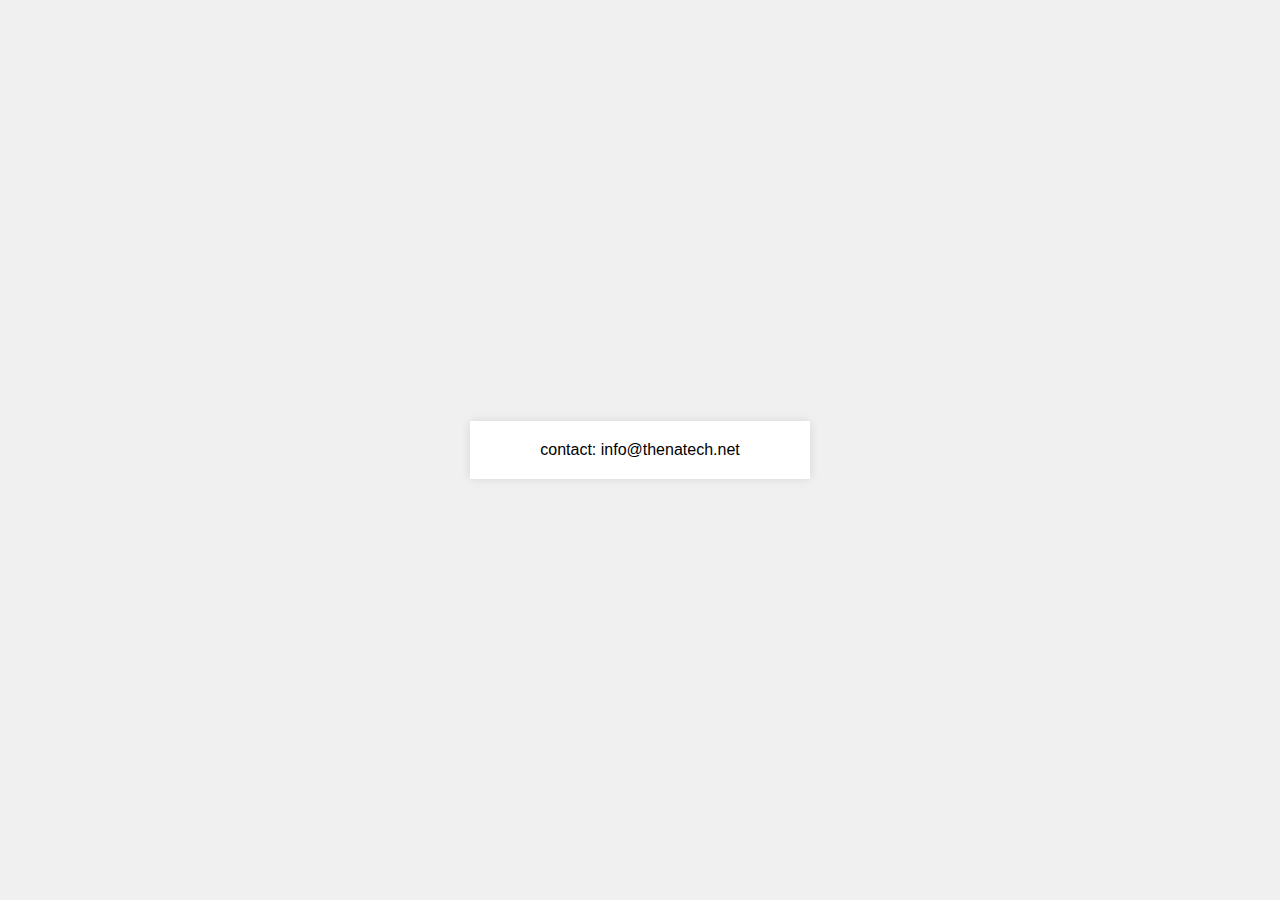
<file: index.html>
<!doctype html>
<html>

<head>
  <meta charset="UTF-8">
  <title>Thena Tech</title>
  <link rel="stylesheet" href="index.css">
</head>

<body>
  <div id="logo">
  </div>
  <div id="contact">
    contact: info@thenatech.net
  </div>

  <script src="https://code.jquery.com/jquery-3.4.1.min.js"></script>

</body>

</html>
</file>
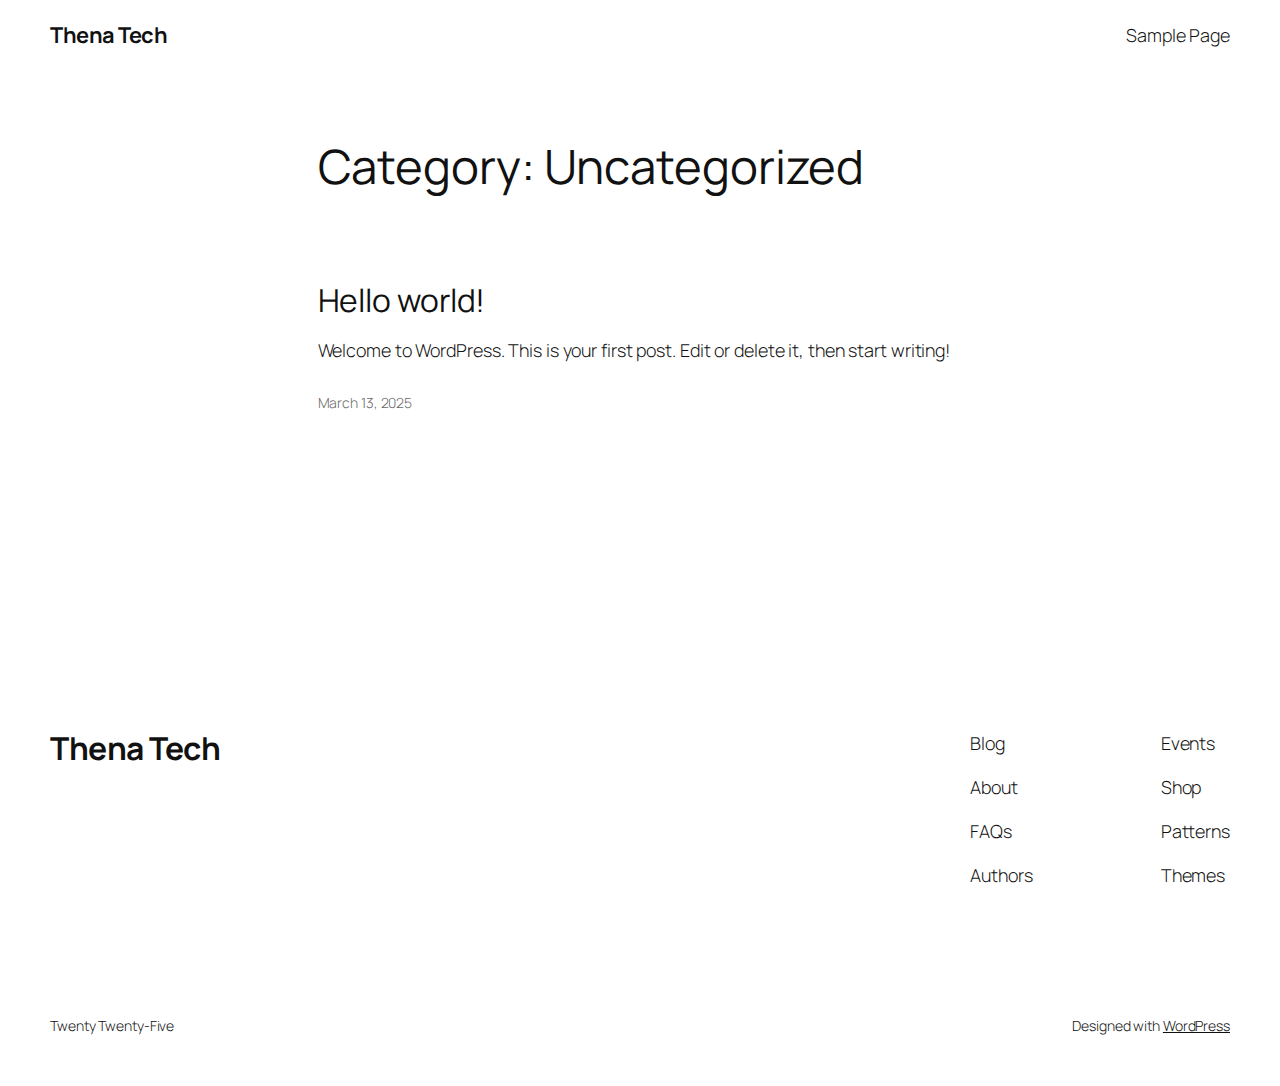
<file: category/uncategorized/index.html>
<!DOCTYPE html>
<html lang="en-US">
<head>
	<meta charset="UTF-8">
	<meta name="viewport" content="width=device-width, initial-scale=1">
<meta name="robots" content="max-image-preview:large">
	<style>img:is([sizes="auto" i], [sizes^="auto," i]) { contain-intrinsic-size: 3000px 1500px }</style>
	<title>Uncategorized &#8211; Thena Tech</title>
<link rel="alternate" type="application/rss+xml" title="Thena Tech &raquo; Feed" href="/feed/">
<link rel="alternate" type="application/rss+xml" title="Thena Tech &raquo; Comments Feed" href="/comments/feed/">
<link rel="alternate" type="application/rss+xml" title="Thena Tech &raquo; Uncategorized Category Feed" href="/category/uncategorized/feed/">
<script>
window._wpemojiSettings = {"baseUrl":"https:\/\/s.w.org\/images\/core\/emoji\/15.0.3\/72x72\/","ext":".png","svgUrl":"https:\/\/s.w.org\/images\/core\/emoji\/15.0.3\/svg\/","svgExt":".svg","source":{"concatemoji":"\/wp-includes\/js\/wp-emoji-release.min.js?ver=6.7.2"}};
/*! This file is auto-generated */
!function(i,n){var o,s,e;function c(e){try{var t={supportTests:e,timestamp:(new Date).valueOf()};sessionStorage.setItem(o,JSON.stringify(t))}catch(e){}}function p(e,t,n){e.clearRect(0,0,e.canvas.width,e.canvas.height),e.fillText(t,0,0);var t=new Uint32Array(e.getImageData(0,0,e.canvas.width,e.canvas.height).data),r=(e.clearRect(0,0,e.canvas.width,e.canvas.height),e.fillText(n,0,0),new Uint32Array(e.getImageData(0,0,e.canvas.width,e.canvas.height).data));return t.every(function(e,t){return e===r[t]})}function u(e,t,n){switch(t){case"flag":return n(e,"🏳️‍⚧️","🏳️​⚧️")?!1:!n(e,"🇺🇳","🇺​🇳")&&!n(e,"🏴󠁧󠁢󠁥󠁮󠁧󠁿","🏴​󠁧​󠁢​󠁥​󠁮​󠁧​󠁿");case"emoji":return!n(e,"🐦‍⬛","🐦​⬛")}return!1}function f(e,t,n){var r="undefined"!=typeof WorkerGlobalScope&&self instanceof WorkerGlobalScope?new OffscreenCanvas(300,150):i.createElement("canvas"),a=r.getContext("2d",{willReadFrequently:!0}),o=(a.textBaseline="top",a.font="600 32px Arial",{});return e.forEach(function(e){o[e]=t(a,e,n)}),o}function t(e){var t=i.createElement("script");t.src=e,t.defer=!0,i.head.appendChild(t)}"undefined"!=typeof Promise&&(o="wpEmojiSettingsSupports",s=["flag","emoji"],n.supports={everything:!0,everythingExceptFlag:!0},e=new Promise(function(e){i.addEventListener("DOMContentLoaded",e,{once:!0})}),new Promise(function(t){var n=function(){try{var e=JSON.parse(sessionStorage.getItem(o));if("object"==typeof e&&"number"==typeof e.timestamp&&(new Date).valueOf()<e.timestamp+604800&&"object"==typeof e.supportTests)return e.supportTests}catch(e){}return null}();if(!n){if("undefined"!=typeof Worker&&"undefined"!=typeof OffscreenCanvas&&"undefined"!=typeof URL&&URL.createObjectURL&&"undefined"!=typeof Blob)try{var e="postMessage("+f.toString()+"("+[JSON.stringify(s),u.toString(),p.toString()].join(",")+"));",r=new Blob([e],{type:"text/javascript"}),a=new Worker(URL.createObjectURL(r),{name:"wpTestEmojiSupports"});return void(a.onmessage=function(e){c(n=e.data),a.terminate(),t(n)})}catch(e){}c(n=f(s,u,p))}t(n)}).then(function(e){for(var t in e)n.supports[t]=e[t],n.supports.everything=n.supports.everything&&n.supports[t],"flag"!==t&&(n.supports.everythingExceptFlag=n.supports.everythingExceptFlag&&n.supports[t]);n.supports.everythingExceptFlag=n.supports.everythingExceptFlag&&!n.supports.flag,n.DOMReady=!1,n.readyCallback=function(){n.DOMReady=!0}}).then(function(){return e}).then(function(){var e;n.supports.everything||(n.readyCallback(),(e=n.source||{}).concatemoji?t(e.concatemoji):e.wpemoji&&e.twemoji&&(t(e.twemoji),t(e.wpemoji)))}))}((window,document),window._wpemojiSettings);
</script>
<style id="wp-block-site-title-inline-css">.wp-block-site-title{box-sizing:border-box}.wp-block-site-title :where(a){color:inherit;font-family:inherit;font-size:inherit;font-style:inherit;font-weight:inherit;letter-spacing:inherit;line-height:inherit;text-decoration:inherit}</style>
<style id="wp-block-page-list-inline-css">.wp-block-navigation .wp-block-page-list{align-items:var(--navigation-layout-align,initial);background-color:inherit;display:flex;flex-direction:var(--navigation-layout-direction,initial);flex-wrap:var(--navigation-layout-wrap,wrap);justify-content:var(--navigation-layout-justify,initial)}.wp-block-navigation .wp-block-navigation-item{background-color:inherit}</style>
<link rel="stylesheet" id="wp-block-navigation-css" href="/wp-includes/blocks/navigation/style.min.css?ver=6.7.2" media="all">
<style id="wp-block-group-inline-css">.wp-block-group{box-sizing:border-box}:where(.wp-block-group.wp-block-group-is-layout-constrained){position:relative}</style>
<style id="wp-block-query-title-inline-css">.wp-block-query-title{box-sizing:border-box}</style>
<style id="wp-block-term-description-inline-css">:where(.wp-block-term-description){box-sizing:border-box;margin-bottom:var(--wp--style--block-gap);margin-top:var(--wp--style--block-gap)}.wp-block-term-description p{margin-bottom:0;margin-top:0}</style>
<style id="wp-block-post-featured-image-inline-css">.wp-block-post-featured-image{margin-left:0;margin-right:0}.wp-block-post-featured-image a{display:block;height:100%}.wp-block-post-featured-image :where(img){box-sizing:border-box;height:auto;max-width:100%;vertical-align:bottom;width:100%}.wp-block-post-featured-image.alignfull img,.wp-block-post-featured-image.alignwide img{width:100%}.wp-block-post-featured-image .wp-block-post-featured-image__overlay.has-background-dim{background-color:#000;inset:0;position:absolute}.wp-block-post-featured-image{position:relative}.wp-block-post-featured-image .wp-block-post-featured-image__overlay.has-background-gradient{background-color:initial}.wp-block-post-featured-image .wp-block-post-featured-image__overlay.has-background-dim-0{opacity:0}.wp-block-post-featured-image .wp-block-post-featured-image__overlay.has-background-dim-10{opacity:.1}.wp-block-post-featured-image .wp-block-post-featured-image__overlay.has-background-dim-20{opacity:.2}.wp-block-post-featured-image .wp-block-post-featured-image__overlay.has-background-dim-30{opacity:.3}.wp-block-post-featured-image .wp-block-post-featured-image__overlay.has-background-dim-40{opacity:.4}.wp-block-post-featured-image .wp-block-post-featured-image__overlay.has-background-dim-50{opacity:.5}.wp-block-post-featured-image .wp-block-post-featured-image__overlay.has-background-dim-60{opacity:.6}.wp-block-post-featured-image .wp-block-post-featured-image__overlay.has-background-dim-70{opacity:.7}.wp-block-post-featured-image .wp-block-post-featured-image__overlay.has-background-dim-80{opacity:.8}.wp-block-post-featured-image .wp-block-post-featured-image__overlay.has-background-dim-90{opacity:.9}.wp-block-post-featured-image .wp-block-post-featured-image__overlay.has-background-dim-100{opacity:1}.wp-block-post-featured-image:where(.alignleft,.alignright){width:100%}</style>
<style id="wp-block-post-title-inline-css">.wp-block-post-title{box-sizing:border-box;word-break:break-word}.wp-block-post-title :where(a){display:inline-block;font-family:inherit;font-size:inherit;font-style:inherit;font-weight:inherit;letter-spacing:inherit;line-height:inherit;text-decoration:inherit}</style>
<style id="wp-block-paragraph-inline-css">.is-small-text{font-size:.875em}.is-regular-text{font-size:1em}.is-large-text{font-size:2.25em}.is-larger-text{font-size:3em}.has-drop-cap:not(:focus):first-letter{float:left;font-size:8.4em;font-style:normal;font-weight:100;line-height:.68;margin:.05em .1em 0 0;text-transform:uppercase}body.rtl .has-drop-cap:not(:focus):first-letter{float:none;margin-left:.1em}p.has-drop-cap.has-background{overflow:hidden}:root :where(p.has-background){padding:1.25em 2.375em}:where(p.has-text-color:not(.has-link-color)) a{color:inherit}p.has-text-align-left[style*="writing-mode:vertical-lr"],p.has-text-align-right[style*="writing-mode:vertical-rl"]{rotate:180deg}</style>
<style id="wp-block-post-content-inline-css">.wp-block-post-content{display:flow-root}</style>
<style id="wp-block-post-date-inline-css">.wp-block-post-date{box-sizing:border-box}</style>
<style id="wp-block-post-template-inline-css">.wp-block-post-template{list-style:none;margin-bottom:0;margin-top:0;max-width:100%;padding:0}.wp-block-post-template.is-flex-container{display:flex;flex-direction:row;flex-wrap:wrap;gap:1.25em}.wp-block-post-template.is-flex-container>li{margin:0;width:100%}@media (min-width:600px){.wp-block-post-template.is-flex-container.is-flex-container.columns-2>li{width:calc(50% - .625em)}.wp-block-post-template.is-flex-container.is-flex-container.columns-3>li{width:calc(33.33333% - .83333em)}.wp-block-post-template.is-flex-container.is-flex-container.columns-4>li{width:calc(25% - .9375em)}.wp-block-post-template.is-flex-container.is-flex-container.columns-5>li{width:calc(20% - 1em)}.wp-block-post-template.is-flex-container.is-flex-container.columns-6>li{width:calc(16.66667% - 1.04167em)}}@media (max-width:600px){.wp-block-post-template-is-layout-grid.wp-block-post-template-is-layout-grid.wp-block-post-template-is-layout-grid.wp-block-post-template-is-layout-grid{grid-template-columns:1fr}}.wp-block-post-template-is-layout-constrained>li>.alignright,.wp-block-post-template-is-layout-flow>li>.alignright{float:right;margin-inline-end:0;margin-inline-start:2em}.wp-block-post-template-is-layout-constrained>li>.alignleft,.wp-block-post-template-is-layout-flow>li>.alignleft{float:left;margin-inline-end:2em;margin-inline-start:0}.wp-block-post-template-is-layout-constrained>li>.aligncenter,.wp-block-post-template-is-layout-flow>li>.aligncenter{margin-inline-end:auto;margin-inline-start:auto}</style>
<style id="wp-block-query-pagination-inline-css">.wp-block-query-pagination.is-content-justification-space-between>.wp-block-query-pagination-next:last-of-type{margin-inline-start:auto}.wp-block-query-pagination.is-content-justification-space-between>.wp-block-query-pagination-previous:first-child{margin-inline-end:auto}.wp-block-query-pagination .wp-block-query-pagination-previous-arrow{display:inline-block;margin-right:1ch}.wp-block-query-pagination .wp-block-query-pagination-previous-arrow:not(.is-arrow-chevron){transform:scaleX(1)}.wp-block-query-pagination .wp-block-query-pagination-next-arrow{display:inline-block;margin-left:1ch}.wp-block-query-pagination .wp-block-query-pagination-next-arrow:not(.is-arrow-chevron){transform:scaleX(1)}.wp-block-query-pagination.aligncenter{justify-content:center}</style>
<style id="wp-block-site-logo-inline-css">.wp-block-site-logo{box-sizing:border-box;line-height:0}.wp-block-site-logo a{display:inline-block;line-height:0}.wp-block-site-logo.is-default-size img{height:auto;width:120px}.wp-block-site-logo img{height:auto;max-width:100%}.wp-block-site-logo a,.wp-block-site-logo img{border-radius:inherit}.wp-block-site-logo.aligncenter{margin-left:auto;margin-right:auto;text-align:center}:root :where(.wp-block-site-logo.is-style-rounded){border-radius:9999px}</style>
<style id="wp-block-site-tagline-inline-css">.wp-block-site-tagline{box-sizing:border-box}</style>
<style id="wp-block-spacer-inline-css">.wp-block-spacer{clear:both}</style>
<style id="wp-block-columns-inline-css">.wp-block-columns{align-items:normal!important;box-sizing:border-box;display:flex;flex-wrap:wrap!important}@media (min-width:782px){.wp-block-columns{flex-wrap:nowrap!important}}.wp-block-columns.are-vertically-aligned-top{align-items:flex-start}.wp-block-columns.are-vertically-aligned-center{align-items:center}.wp-block-columns.are-vertically-aligned-bottom{align-items:flex-end}@media (max-width:781px){.wp-block-columns:not(.is-not-stacked-on-mobile)>.wp-block-column{flex-basis:100%!important}}@media (min-width:782px){.wp-block-columns:not(.is-not-stacked-on-mobile)>.wp-block-column{flex-basis:0;flex-grow:1}.wp-block-columns:not(.is-not-stacked-on-mobile)>.wp-block-column[style*=flex-basis]{flex-grow:0}}.wp-block-columns.is-not-stacked-on-mobile{flex-wrap:nowrap!important}.wp-block-columns.is-not-stacked-on-mobile>.wp-block-column{flex-basis:0;flex-grow:1}.wp-block-columns.is-not-stacked-on-mobile>.wp-block-column[style*=flex-basis]{flex-grow:0}:where(.wp-block-columns){margin-bottom:1.75em}:where(.wp-block-columns.has-background){padding:1.25em 2.375em}.wp-block-column{flex-grow:1;min-width:0;overflow-wrap:break-word;word-break:break-word}.wp-block-column.is-vertically-aligned-top{align-self:flex-start}.wp-block-column.is-vertically-aligned-center{align-self:center}.wp-block-column.is-vertically-aligned-bottom{align-self:flex-end}.wp-block-column.is-vertically-aligned-stretch{align-self:stretch}.wp-block-column.is-vertically-aligned-bottom,.wp-block-column.is-vertically-aligned-center,.wp-block-column.is-vertically-aligned-top{width:100%}</style>
<style id="wp-block-navigation-link-inline-css">.wp-block-navigation .wp-block-navigation-item__label{overflow-wrap:break-word}.wp-block-navigation .wp-block-navigation-item__description{display:none}.link-ui-tools{border-top:1px solid #f0f0f0;padding:8px}.link-ui-block-inserter{padding-top:8px}.link-ui-block-inserter__back{margin-left:8px;text-transform:uppercase}</style>
<style id="wp-emoji-styles-inline-css">img.wp-smiley, img.emoji {
		display: inline !important;
		border: none !important;
		box-shadow: none !important;
		height: 1em !important;
		width: 1em !important;
		margin: 0 0.07em !important;
		vertical-align: -0.1em !important;
		background: none !important;
		padding: 0 !important;
	}</style>
<style id="wp-block-library-inline-css">:root{--wp-admin-theme-color:#007cba;--wp-admin-theme-color--rgb:0,124,186;--wp-admin-theme-color-darker-10:#006ba1;--wp-admin-theme-color-darker-10--rgb:0,107,161;--wp-admin-theme-color-darker-20:#005a87;--wp-admin-theme-color-darker-20--rgb:0,90,135;--wp-admin-border-width-focus:2px;--wp-block-synced-color:#7a00df;--wp-block-synced-color--rgb:122,0,223;--wp-bound-block-color:var(--wp-block-synced-color)}@media (min-resolution:192dpi){:root{--wp-admin-border-width-focus:1.5px}}.wp-element-button{cursor:pointer}:root{--wp--preset--font-size--normal:16px;--wp--preset--font-size--huge:42px}:root .has-very-light-gray-background-color{background-color:#eee}:root .has-very-dark-gray-background-color{background-color:#313131}:root .has-very-light-gray-color{color:#eee}:root .has-very-dark-gray-color{color:#313131}:root .has-vivid-green-cyan-to-vivid-cyan-blue-gradient-background{background:linear-gradient(135deg,#00d084,#0693e3)}:root .has-purple-crush-gradient-background{background:linear-gradient(135deg,#34e2e4,#4721fb 50%,#ab1dfe)}:root .has-hazy-dawn-gradient-background{background:linear-gradient(135deg,#faaca8,#dad0ec)}:root .has-subdued-olive-gradient-background{background:linear-gradient(135deg,#fafae1,#67a671)}:root .has-atomic-cream-gradient-background{background:linear-gradient(135deg,#fdd79a,#004a59)}:root .has-nightshade-gradient-background{background:linear-gradient(135deg,#330968,#31cdcf)}:root .has-midnight-gradient-background{background:linear-gradient(135deg,#020381,#2874fc)}.has-regular-font-size{font-size:1em}.has-larger-font-size{font-size:2.625em}.has-normal-font-size{font-size:var(--wp--preset--font-size--normal)}.has-huge-font-size{font-size:var(--wp--preset--font-size--huge)}.has-text-align-center{text-align:center}.has-text-align-left{text-align:left}.has-text-align-right{text-align:right}#end-resizable-editor-section{display:none}.aligncenter{clear:both}.items-justified-left{justify-content:flex-start}.items-justified-center{justify-content:center}.items-justified-right{justify-content:flex-end}.items-justified-space-between{justify-content:space-between}.screen-reader-text{border:0;clip:rect(1px,1px,1px,1px);clip-path:inset(50%);height:1px;margin:-1px;overflow:hidden;padding:0;position:absolute;width:1px;word-wrap:normal!important}.screen-reader-text:focus{background-color:#ddd;clip:auto!important;clip-path:none;color:#444;display:block;font-size:1em;height:auto;left:5px;line-height:normal;padding:15px 23px 14px;text-decoration:none;top:5px;width:auto;z-index:100000}html :where(.has-border-color){border-style:solid}html :where([style*=border-top-color]){border-top-style:solid}html :where([style*=border-right-color]){border-right-style:solid}html :where([style*=border-bottom-color]){border-bottom-style:solid}html :where([style*=border-left-color]){border-left-style:solid}html :where([style*=border-width]){border-style:solid}html :where([style*=border-top-width]){border-top-style:solid}html :where([style*=border-right-width]){border-right-style:solid}html :where([style*=border-bottom-width]){border-bottom-style:solid}html :where([style*=border-left-width]){border-left-style:solid}html :where(img[class*=wp-image-]){height:auto;max-width:100%}:where(figure){margin:0 0 1em}html :where(.is-position-sticky){--wp-admin--admin-bar--position-offset:var(--wp-admin--admin-bar--height,0px)}@media screen and (max-width:600px){html :where(.is-position-sticky){--wp-admin--admin-bar--position-offset:0px}}</style>
<style id="global-styles-inline-css">:root{--wp--preset--aspect-ratio--square: 1;--wp--preset--aspect-ratio--4-3: 4/3;--wp--preset--aspect-ratio--3-4: 3/4;--wp--preset--aspect-ratio--3-2: 3/2;--wp--preset--aspect-ratio--2-3: 2/3;--wp--preset--aspect-ratio--16-9: 16/9;--wp--preset--aspect-ratio--9-16: 9/16;--wp--preset--color--black: #000000;--wp--preset--color--cyan-bluish-gray: #abb8c3;--wp--preset--color--white: #ffffff;--wp--preset--color--pale-pink: #f78da7;--wp--preset--color--vivid-red: #cf2e2e;--wp--preset--color--luminous-vivid-orange: #ff6900;--wp--preset--color--luminous-vivid-amber: #fcb900;--wp--preset--color--light-green-cyan: #7bdcb5;--wp--preset--color--vivid-green-cyan: #00d084;--wp--preset--color--pale-cyan-blue: #8ed1fc;--wp--preset--color--vivid-cyan-blue: #0693e3;--wp--preset--color--vivid-purple: #9b51e0;--wp--preset--color--base: #FFFFFF;--wp--preset--color--contrast: #111111;--wp--preset--color--accent-1: #FFEE58;--wp--preset--color--accent-2: #F6CFF4;--wp--preset--color--accent-3: #503AA8;--wp--preset--color--accent-4: #686868;--wp--preset--color--accent-5: #FBFAF3;--wp--preset--color--accent-6: color-mix(in srgb, currentColor 20%, transparent);--wp--preset--gradient--vivid-cyan-blue-to-vivid-purple: linear-gradient(135deg,rgba(6,147,227,1) 0%,rgb(155,81,224) 100%);--wp--preset--gradient--light-green-cyan-to-vivid-green-cyan: linear-gradient(135deg,rgb(122,220,180) 0%,rgb(0,208,130) 100%);--wp--preset--gradient--luminous-vivid-amber-to-luminous-vivid-orange: linear-gradient(135deg,rgba(252,185,0,1) 0%,rgba(255,105,0,1) 100%);--wp--preset--gradient--luminous-vivid-orange-to-vivid-red: linear-gradient(135deg,rgba(255,105,0,1) 0%,rgb(207,46,46) 100%);--wp--preset--gradient--very-light-gray-to-cyan-bluish-gray: linear-gradient(135deg,rgb(238,238,238) 0%,rgb(169,184,195) 100%);--wp--preset--gradient--cool-to-warm-spectrum: linear-gradient(135deg,rgb(74,234,220) 0%,rgb(151,120,209) 20%,rgb(207,42,186) 40%,rgb(238,44,130) 60%,rgb(251,105,98) 80%,rgb(254,248,76) 100%);--wp--preset--gradient--blush-light-purple: linear-gradient(135deg,rgb(255,206,236) 0%,rgb(152,150,240) 100%);--wp--preset--gradient--blush-bordeaux: linear-gradient(135deg,rgb(254,205,165) 0%,rgb(254,45,45) 50%,rgb(107,0,62) 100%);--wp--preset--gradient--luminous-dusk: linear-gradient(135deg,rgb(255,203,112) 0%,rgb(199,81,192) 50%,rgb(65,88,208) 100%);--wp--preset--gradient--pale-ocean: linear-gradient(135deg,rgb(255,245,203) 0%,rgb(182,227,212) 50%,rgb(51,167,181) 100%);--wp--preset--gradient--electric-grass: linear-gradient(135deg,rgb(202,248,128) 0%,rgb(113,206,126) 100%);--wp--preset--gradient--midnight: linear-gradient(135deg,rgb(2,3,129) 0%,rgb(40,116,252) 100%);--wp--preset--font-size--small: 0.875rem;--wp--preset--font-size--medium: clamp(1rem, 1rem + ((1vw - 0.2rem) * 0.196), 1.125rem);--wp--preset--font-size--large: clamp(1.125rem, 1.125rem + ((1vw - 0.2rem) * 0.392), 1.375rem);--wp--preset--font-size--x-large: clamp(1.75rem, 1.75rem + ((1vw - 0.2rem) * 0.392), 2rem);--wp--preset--font-size--xx-large: clamp(2.15rem, 2.15rem + ((1vw - 0.2rem) * 1.333), 3rem);--wp--preset--font-family--manrope: Manrope, sans-serif;--wp--preset--font-family--fira-code: "Fira Code", monospace;--wp--preset--spacing--20: 10px;--wp--preset--spacing--30: 20px;--wp--preset--spacing--40: 30px;--wp--preset--spacing--50: clamp(30px, 5vw, 50px);--wp--preset--spacing--60: clamp(30px, 7vw, 70px);--wp--preset--spacing--70: clamp(50px, 7vw, 90px);--wp--preset--spacing--80: clamp(70px, 10vw, 140px);--wp--preset--shadow--natural: 6px 6px 9px rgba(0, 0, 0, 0.2);--wp--preset--shadow--deep: 12px 12px 50px rgba(0, 0, 0, 0.4);--wp--preset--shadow--sharp: 6px 6px 0px rgba(0, 0, 0, 0.2);--wp--preset--shadow--outlined: 6px 6px 0px -3px rgba(255, 255, 255, 1), 6px 6px rgba(0, 0, 0, 1);--wp--preset--shadow--crisp: 6px 6px 0px rgba(0, 0, 0, 1);}:root { --wp--style--global--content-size: 645px;--wp--style--global--wide-size: 1340px; }:where(body) { margin: 0; }.wp-site-blocks { padding-top: var(--wp--style--root--padding-top); padding-bottom: var(--wp--style--root--padding-bottom); }.has-global-padding { padding-right: var(--wp--style--root--padding-right); padding-left: var(--wp--style--root--padding-left); }.has-global-padding > .alignfull { margin-right: calc(var(--wp--style--root--padding-right) * -1); margin-left: calc(var(--wp--style--root--padding-left) * -1); }.has-global-padding :where(:not(.alignfull.is-layout-flow) > .has-global-padding:not(.wp-block-block, .alignfull)) { padding-right: 0; padding-left: 0; }.has-global-padding :where(:not(.alignfull.is-layout-flow) > .has-global-padding:not(.wp-block-block, .alignfull)) > .alignfull { margin-left: 0; margin-right: 0; }.wp-site-blocks > .alignleft { float: left; margin-right: 2em; }.wp-site-blocks > .alignright { float: right; margin-left: 2em; }.wp-site-blocks > .aligncenter { justify-content: center; margin-left: auto; margin-right: auto; }:where(.wp-site-blocks) > * { margin-block-start: 1.2rem; margin-block-end: 0; }:where(.wp-site-blocks) > :first-child { margin-block-start: 0; }:where(.wp-site-blocks) > :last-child { margin-block-end: 0; }:root { --wp--style--block-gap: 1.2rem; }:root :where(.is-layout-flow) > :first-child{margin-block-start: 0;}:root :where(.is-layout-flow) > :last-child{margin-block-end: 0;}:root :where(.is-layout-flow) > *{margin-block-start: 1.2rem;margin-block-end: 0;}:root :where(.is-layout-constrained) > :first-child{margin-block-start: 0;}:root :where(.is-layout-constrained) > :last-child{margin-block-end: 0;}:root :where(.is-layout-constrained) > *{margin-block-start: 1.2rem;margin-block-end: 0;}:root :where(.is-layout-flex){gap: 1.2rem;}:root :where(.is-layout-grid){gap: 1.2rem;}.is-layout-flow > .alignleft{float: left;margin-inline-start: 0;margin-inline-end: 2em;}.is-layout-flow > .alignright{float: right;margin-inline-start: 2em;margin-inline-end: 0;}.is-layout-flow > .aligncenter{margin-left: auto !important;margin-right: auto !important;}.is-layout-constrained > .alignleft{float: left;margin-inline-start: 0;margin-inline-end: 2em;}.is-layout-constrained > .alignright{float: right;margin-inline-start: 2em;margin-inline-end: 0;}.is-layout-constrained > .aligncenter{margin-left: auto !important;margin-right: auto !important;}.is-layout-constrained > :where(:not(.alignleft):not(.alignright):not(.alignfull)){max-width: var(--wp--style--global--content-size);margin-left: auto !important;margin-right: auto !important;}.is-layout-constrained > .alignwide{max-width: var(--wp--style--global--wide-size);}body .is-layout-flex{display: flex;}.is-layout-flex{flex-wrap: wrap;align-items: center;}.is-layout-flex > :is(*, div){margin: 0;}body .is-layout-grid{display: grid;}.is-layout-grid > :is(*, div){margin: 0;}body{background-color: var(--wp--preset--color--base);color: var(--wp--preset--color--contrast);font-family: var(--wp--preset--font-family--manrope);font-size: var(--wp--preset--font-size--large);font-weight: 300;letter-spacing: -0.1px;line-height: 1.4;--wp--style--root--padding-top: 0px;--wp--style--root--padding-right: var(--wp--preset--spacing--50);--wp--style--root--padding-bottom: 0px;--wp--style--root--padding-left: var(--wp--preset--spacing--50);}a:where(:not(.wp-element-button)){color: currentColor;text-decoration: underline;}:root :where(a:where(:not(.wp-element-button)):hover){text-decoration: none;}h1, h2, h3, h4, h5, h6{font-weight: 400;letter-spacing: -0.1px;line-height: 1.125;}h1{font-size: var(--wp--preset--font-size--xx-large);}h2{font-size: var(--wp--preset--font-size--x-large);}h3{font-size: var(--wp--preset--font-size--large);}h4{font-size: var(--wp--preset--font-size--medium);}h5{font-size: var(--wp--preset--font-size--small);letter-spacing: 0.5px;}h6{font-size: var(--wp--preset--font-size--small);font-weight: 700;letter-spacing: 1.4px;text-transform: uppercase;}:root :where(.wp-element-button, .wp-block-button__link){background-color: var(--wp--preset--color--contrast);border-width: 0;color: var(--wp--preset--color--base);font-family: inherit;font-size: var(--wp--preset--font-size--medium);line-height: inherit;padding-top: 1rem;padding-right: 2.25rem;padding-bottom: 1rem;padding-left: 2.25rem;text-decoration: none;}:root :where(.wp-element-button:hover, .wp-block-button__link:hover){background-color: color-mix(in srgb, var(--wp--preset--color--contrast) 85%, transparent);border-color: transparent;color: var(--wp--preset--color--base);}:root :where(.wp-element-button:focus, .wp-block-button__link:focus){outline-color: var(--wp--preset--color--accent-4);outline-offset: 2px;}:root :where(.wp-element-caption, .wp-block-audio figcaption, .wp-block-embed figcaption, .wp-block-gallery figcaption, .wp-block-image figcaption, .wp-block-table figcaption, .wp-block-video figcaption){font-size: var(--wp--preset--font-size--small);line-height: 1.4;}.has-black-color{color: var(--wp--preset--color--black) !important;}.has-cyan-bluish-gray-color{color: var(--wp--preset--color--cyan-bluish-gray) !important;}.has-white-color{color: var(--wp--preset--color--white) !important;}.has-pale-pink-color{color: var(--wp--preset--color--pale-pink) !important;}.has-vivid-red-color{color: var(--wp--preset--color--vivid-red) !important;}.has-luminous-vivid-orange-color{color: var(--wp--preset--color--luminous-vivid-orange) !important;}.has-luminous-vivid-amber-color{color: var(--wp--preset--color--luminous-vivid-amber) !important;}.has-light-green-cyan-color{color: var(--wp--preset--color--light-green-cyan) !important;}.has-vivid-green-cyan-color{color: var(--wp--preset--color--vivid-green-cyan) !important;}.has-pale-cyan-blue-color{color: var(--wp--preset--color--pale-cyan-blue) !important;}.has-vivid-cyan-blue-color{color: var(--wp--preset--color--vivid-cyan-blue) !important;}.has-vivid-purple-color{color: var(--wp--preset--color--vivid-purple) !important;}.has-base-color{color: var(--wp--preset--color--base) !important;}.has-contrast-color{color: var(--wp--preset--color--contrast) !important;}.has-accent-1-color{color: var(--wp--preset--color--accent-1) !important;}.has-accent-2-color{color: var(--wp--preset--color--accent-2) !important;}.has-accent-3-color{color: var(--wp--preset--color--accent-3) !important;}.has-accent-4-color{color: var(--wp--preset--color--accent-4) !important;}.has-accent-5-color{color: var(--wp--preset--color--accent-5) !important;}.has-accent-6-color{color: var(--wp--preset--color--accent-6) !important;}.has-black-background-color{background-color: var(--wp--preset--color--black) !important;}.has-cyan-bluish-gray-background-color{background-color: var(--wp--preset--color--cyan-bluish-gray) !important;}.has-white-background-color{background-color: var(--wp--preset--color--white) !important;}.has-pale-pink-background-color{background-color: var(--wp--preset--color--pale-pink) !important;}.has-vivid-red-background-color{background-color: var(--wp--preset--color--vivid-red) !important;}.has-luminous-vivid-orange-background-color{background-color: var(--wp--preset--color--luminous-vivid-orange) !important;}.has-luminous-vivid-amber-background-color{background-color: var(--wp--preset--color--luminous-vivid-amber) !important;}.has-light-green-cyan-background-color{background-color: var(--wp--preset--color--light-green-cyan) !important;}.has-vivid-green-cyan-background-color{background-color: var(--wp--preset--color--vivid-green-cyan) !important;}.has-pale-cyan-blue-background-color{background-color: var(--wp--preset--color--pale-cyan-blue) !important;}.has-vivid-cyan-blue-background-color{background-color: var(--wp--preset--color--vivid-cyan-blue) !important;}.has-vivid-purple-background-color{background-color: var(--wp--preset--color--vivid-purple) !important;}.has-base-background-color{background-color: var(--wp--preset--color--base) !important;}.has-contrast-background-color{background-color: var(--wp--preset--color--contrast) !important;}.has-accent-1-background-color{background-color: var(--wp--preset--color--accent-1) !important;}.has-accent-2-background-color{background-color: var(--wp--preset--color--accent-2) !important;}.has-accent-3-background-color{background-color: var(--wp--preset--color--accent-3) !important;}.has-accent-4-background-color{background-color: var(--wp--preset--color--accent-4) !important;}.has-accent-5-background-color{background-color: var(--wp--preset--color--accent-5) !important;}.has-accent-6-background-color{background-color: var(--wp--preset--color--accent-6) !important;}.has-black-border-color{border-color: var(--wp--preset--color--black) !important;}.has-cyan-bluish-gray-border-color{border-color: var(--wp--preset--color--cyan-bluish-gray) !important;}.has-white-border-color{border-color: var(--wp--preset--color--white) !important;}.has-pale-pink-border-color{border-color: var(--wp--preset--color--pale-pink) !important;}.has-vivid-red-border-color{border-color: var(--wp--preset--color--vivid-red) !important;}.has-luminous-vivid-orange-border-color{border-color: var(--wp--preset--color--luminous-vivid-orange) !important;}.has-luminous-vivid-amber-border-color{border-color: var(--wp--preset--color--luminous-vivid-amber) !important;}.has-light-green-cyan-border-color{border-color: var(--wp--preset--color--light-green-cyan) !important;}.has-vivid-green-cyan-border-color{border-color: var(--wp--preset--color--vivid-green-cyan) !important;}.has-pale-cyan-blue-border-color{border-color: var(--wp--preset--color--pale-cyan-blue) !important;}.has-vivid-cyan-blue-border-color{border-color: var(--wp--preset--color--vivid-cyan-blue) !important;}.has-vivid-purple-border-color{border-color: var(--wp--preset--color--vivid-purple) !important;}.has-base-border-color{border-color: var(--wp--preset--color--base) !important;}.has-contrast-border-color{border-color: var(--wp--preset--color--contrast) !important;}.has-accent-1-border-color{border-color: var(--wp--preset--color--accent-1) !important;}.has-accent-2-border-color{border-color: var(--wp--preset--color--accent-2) !important;}.has-accent-3-border-color{border-color: var(--wp--preset--color--accent-3) !important;}.has-accent-4-border-color{border-color: var(--wp--preset--color--accent-4) !important;}.has-accent-5-border-color{border-color: var(--wp--preset--color--accent-5) !important;}.has-accent-6-border-color{border-color: var(--wp--preset--color--accent-6) !important;}.has-vivid-cyan-blue-to-vivid-purple-gradient-background{background: var(--wp--preset--gradient--vivid-cyan-blue-to-vivid-purple) !important;}.has-light-green-cyan-to-vivid-green-cyan-gradient-background{background: var(--wp--preset--gradient--light-green-cyan-to-vivid-green-cyan) !important;}.has-luminous-vivid-amber-to-luminous-vivid-orange-gradient-background{background: var(--wp--preset--gradient--luminous-vivid-amber-to-luminous-vivid-orange) !important;}.has-luminous-vivid-orange-to-vivid-red-gradient-background{background: var(--wp--preset--gradient--luminous-vivid-orange-to-vivid-red) !important;}.has-very-light-gray-to-cyan-bluish-gray-gradient-background{background: var(--wp--preset--gradient--very-light-gray-to-cyan-bluish-gray) !important;}.has-cool-to-warm-spectrum-gradient-background{background: var(--wp--preset--gradient--cool-to-warm-spectrum) !important;}.has-blush-light-purple-gradient-background{background: var(--wp--preset--gradient--blush-light-purple) !important;}.has-blush-bordeaux-gradient-background{background: var(--wp--preset--gradient--blush-bordeaux) !important;}.has-luminous-dusk-gradient-background{background: var(--wp--preset--gradient--luminous-dusk) !important;}.has-pale-ocean-gradient-background{background: var(--wp--preset--gradient--pale-ocean) !important;}.has-electric-grass-gradient-background{background: var(--wp--preset--gradient--electric-grass) !important;}.has-midnight-gradient-background{background: var(--wp--preset--gradient--midnight) !important;}.has-small-font-size{font-size: var(--wp--preset--font-size--small) !important;}.has-medium-font-size{font-size: var(--wp--preset--font-size--medium) !important;}.has-large-font-size{font-size: var(--wp--preset--font-size--large) !important;}.has-x-large-font-size{font-size: var(--wp--preset--font-size--x-large) !important;}.has-xx-large-font-size{font-size: var(--wp--preset--font-size--xx-large) !important;}.has-manrope-font-family{font-family: var(--wp--preset--font-family--manrope) !important;}.has-fira-code-font-family{font-family: var(--wp--preset--font-family--fira-code) !important;}
:root :where(.wp-block-columns-is-layout-flow) > :first-child{margin-block-start: 0;}:root :where(.wp-block-columns-is-layout-flow) > :last-child{margin-block-end: 0;}:root :where(.wp-block-columns-is-layout-flow) > *{margin-block-start: var(--wp--preset--spacing--50);margin-block-end: 0;}:root :where(.wp-block-columns-is-layout-constrained) > :first-child{margin-block-start: 0;}:root :where(.wp-block-columns-is-layout-constrained) > :last-child{margin-block-end: 0;}:root :where(.wp-block-columns-is-layout-constrained) > *{margin-block-start: var(--wp--preset--spacing--50);margin-block-end: 0;}:root :where(.wp-block-columns-is-layout-flex){gap: var(--wp--preset--spacing--50);}:root :where(.wp-block-columns-is-layout-grid){gap: var(--wp--preset--spacing--50);}
:root :where(.wp-block-post-date){color: var(--wp--preset--color--accent-4);font-size: var(--wp--preset--font-size--small);}
:root :where(.wp-block-post-date a:where(:not(.wp-element-button))){color: var(--wp--preset--color--accent-4);text-decoration: none;}
:root :where(.wp-block-post-date a:where(:not(.wp-element-button)):hover){text-decoration: underline;}
:root :where(.wp-block-post-title a:where(:not(.wp-element-button))){text-decoration: none;}
:root :where(.wp-block-post-title a:where(:not(.wp-element-button)):hover){text-decoration: underline;}
:root :where(.wp-block-query-pagination){font-size: var(--wp--preset--font-size--medium);font-weight: 500;}
:root :where(.wp-block-site-tagline){font-size: var(--wp--preset--font-size--medium);}
:root :where(.wp-block-site-title){font-weight: 700;letter-spacing: -.5px;}
:root :where(.wp-block-site-title a:where(:not(.wp-element-button))){text-decoration: none;}
:root :where(.wp-block-site-title a:where(:not(.wp-element-button)):hover){text-decoration: underline;}
:root :where(.wp-block-term-description){font-size: var(--wp--preset--font-size--medium);}
:root :where(.wp-block-navigation){font-size: var(--wp--preset--font-size--medium);}
:root :where(.wp-block-navigation a:where(:not(.wp-element-button))){text-decoration: none;}
:root :where(.wp-block-navigation a:where(:not(.wp-element-button)):hover){text-decoration: underline;}</style>
<style id="core-block-supports-inline-css">.wp-container-core-navigation-is-layout-1{justify-content:flex-end;}.wp-container-core-group-is-layout-1{flex-wrap:nowrap;gap:var(--wp--preset--spacing--10);justify-content:flex-end;}.wp-container-core-group-is-layout-2{flex-wrap:nowrap;justify-content:space-between;}.wp-container-core-columns-is-layout-1{flex-wrap:nowrap;}.wp-container-core-navigation-is-layout-2{flex-direction:column;align-items:flex-start;}.wp-container-core-navigation-is-layout-3{flex-direction:column;align-items:flex-start;}.wp-container-core-group-is-layout-9{gap:var(--wp--preset--spacing--80);justify-content:space-between;align-items:flex-start;}.wp-container-core-group-is-layout-10{justify-content:space-between;align-items:flex-start;}.wp-container-core-group-is-layout-11{gap:var(--wp--preset--spacing--20);justify-content:space-between;}</style>
<style id="wp-block-template-skip-link-inline-css">.skip-link.screen-reader-text {
			border: 0;
			clip: rect(1px,1px,1px,1px);
			clip-path: inset(50%);
			height: 1px;
			margin: -1px;
			overflow: hidden;
			padding: 0;
			position: absolute !important;
			width: 1px;
			word-wrap: normal !important;
		}

		.skip-link.screen-reader-text:focus {
			background-color: #eee;
			clip: auto !important;
			clip-path: none;
			color: #444;
			display: block;
			font-size: 1em;
			height: auto;
			left: 5px;
			line-height: normal;
			padding: 15px 23px 14px;
			text-decoration: none;
			top: 5px;
			width: auto;
			z-index: 100000;
		}</style>
<link rel="stylesheet" id="twentytwentyfive-style-css" href="/wp-content/themes/twentytwentyfive/style.css?ver=1.1" media="all">
<link rel="https://api.w.org/" href="/wp-json/">
<link rel="alternate" title="JSON" type="application/json" href="/wp-json/wp/v2/categories/1">
<link rel="EditURI" type="application/rsd+xml" title="RSD" href="/xmlrpc.php?rsd">
<meta name="generator" content="WordPress 6.7.2">
<script type="importmap" id="wp-importmap">{"imports":{"@wordpress\/interactivity":"\/wp-includes\/js\/dist\/script-modules\/interactivity\/index.min.js?ver=907ea3b2f317a78b7b9b"}}</script>
<script type="module" src="/wp-includes/js/dist/script-modules/block-library/navigation/view.min.js?ver=8ff192874fc8910a284c" id="@wordpress/block-library/navigation/view-js-module"></script>
<link rel="modulepreload" href="/wp-includes/js/dist/script-modules/interactivity/index.min.js?ver=907ea3b2f317a78b7b9b" id="@wordpress/interactivity-js-modulepreload">
<style class="wp-fonts-local">@font-face{font-family:Manrope;font-style:normal;font-weight:200 800;font-display:fallback;src:url('/wp-content/themes/twentytwentyfive/assets/fonts/manrope/Manrope-VariableFont_wght.woff2') format('woff2');}
@font-face{font-family:"Fira Code";font-style:normal;font-weight:300 700;font-display:fallback;src:url('/wp-content/themes/twentytwentyfive/assets/fonts/fira-code/FiraCode-VariableFont_wght.woff2') format('woff2');}</style>
</head>

<body class="archive category category-uncategorized category-1 wp-embed-responsive">

<div class="wp-site-blocks">
<header class="wp-block-template-part">
<div class="wp-block-group alignfull is-layout-flow wp-block-group-is-layout-flow">
	
	<div class="wp-block-group has-global-padding is-layout-constrained wp-block-group-is-layout-constrained">
		
		<div class="wp-block-group alignwide is-content-justification-space-between is-nowrap is-layout-flex wp-container-core-group-is-layout-2 wp-block-group-is-layout-flex" style="padding-top:var(--wp--preset--spacing--30);padding-bottom:var(--wp--preset--spacing--30)">
			<p class="wp-block-site-title"><a href="/" target="_self" rel="home">Thena Tech</a></p>
			
			<div class="wp-block-group is-content-justification-right is-nowrap is-layout-flex wp-container-core-group-is-layout-1 wp-block-group-is-layout-flex">
				<nav class="is-responsive items-justified-right wp-block-navigation is-content-justification-right is-layout-flex wp-container-core-navigation-is-layout-1 wp-block-navigation-is-layout-flex" aria-label="" data-wp-interactive="core/navigation" data-wp-context='{"overlayOpenedBy":{"click":false,"hover":false,"focus":false},"type":"overlay","roleAttribute":"","ariaLabel":"Menu"}'><button aria-haspopup="dialog" aria-label="Open menu" class="wp-block-navigation__responsive-container-open " data-wp-on-async--click="actions.openMenuOnClick" data-wp-on--keydown="actions.handleMenuKeydown"><svg width="24" height="24" xmlns="http://www.w3.org/2000/svg" viewbox="0 0 24 24" aria-hidden="true" focusable="false"><rect x="4" y="7.5" width="16" height="1.5"></rect><rect x="4" y="15" width="16" height="1.5"></rect></svg></button>
				<div class="wp-block-navigation__responsive-container  has-text-color has-contrast-color has-background has-base-background-color" id="modal-1" data-wp-class--has-modal-open="state.isMenuOpen" data-wp-class--is-menu-open="state.isMenuOpen" data-wp-watch="callbacks.initMenu" data-wp-on--keydown="actions.handleMenuKeydown" data-wp-on-async--focusout="actions.handleMenuFocusout" tabindex="-1">
					<div class="wp-block-navigation__responsive-close" tabindex="-1">
						<div class="wp-block-navigation__responsive-dialog" data-wp-bind--aria-modal="state.ariaModal" data-wp-bind--aria-label="state.ariaLabel" data-wp-bind--role="state.roleAttribute">
							<button aria-label="Close menu" class="wp-block-navigation__responsive-container-close" data-wp-on-async--click="actions.closeMenuOnClick"><svg xmlns="http://www.w3.org/2000/svg" viewbox="0 0 24 24" width="24" height="24" aria-hidden="true" focusable="false"><path d="m13.06 12 6.47-6.47-1.06-1.06L12 10.94 5.53 4.47 4.47 5.53 10.94 12l-6.47 6.47 1.06 1.06L12 13.06l6.47 6.47 1.06-1.06L13.06 12Z"></path></svg></button>
							<div class="wp-block-navigation__responsive-container-content" data-wp-watch="callbacks.focusFirstElement" id="modal-1-content">
								<ul class="wp-block-navigation__container is-responsive items-justified-right wp-block-navigation"><ul class="wp-block-page-list"><li class="wp-block-pages-list__item wp-block-navigation-item open-on-hover-click"><a class="wp-block-pages-list__item__link wp-block-navigation-item__content" href="/sample-page/">Sample Page</a></li></ul></ul>
							</div>
						</div>
					</div>
				</div></nav>
			</div>
			
		</div>
		
	</div>
	
</div>


</header>


<main class="wp-block-group has-global-padding is-layout-constrained wp-block-group-is-layout-constrained" style="margin-top:var(--wp--preset--spacing--60)">
	<h1 class="wp-block-query-title">Category: <span>Uncategorized</span>
</h1>
	 
	
<div class="wp-block-query alignfull is-layout-flow wp-block-query-is-layout-flow">
	<ul class="alignfull wp-block-post-template is-layout-flow wp-block-post-template-is-layout-flow"><li class="wp-block-post post-1 post type-post status-publish format-standard hentry category-uncategorized">
		
		<div class="wp-block-group alignfull has-global-padding is-layout-constrained wp-block-group-is-layout-constrained" style="padding-top:var(--wp--preset--spacing--60);padding-bottom:var(--wp--preset--spacing--60)">
			
			<h2 class="wp-block-post-title has-x-large-font-size"><a href="/hello-world/" target="_self">Hello world!</a></h2>
			<div class="entry-content alignfull wp-block-post-content has-medium-font-size has-global-padding is-layout-constrained wp-block-post-content-is-layout-constrained">
<p>Welcome to WordPress. This is your first post. Edit or delete it, then start writing!</p>
</div>
			<div style="margin-top:var(--wp--preset--spacing--40);" class="wp-block-post-date has-small-font-size"><time datetime="2025-03-13T22:27:06+00:00"><a href="/hello-world/">March 13, 2025</a></time></div>
		</div>
		
	</li></ul>
	
	<div class="wp-block-group has-global-padding is-layout-constrained wp-block-group-is-layout-constrained" style="padding-top:var(--wp--preset--spacing--60);padding-bottom:var(--wp--preset--spacing--60)">
		
	</div>
	
	
	<div class="wp-block-group alignwide has-global-padding is-layout-constrained wp-block-group-is-layout-constrained">
		
	</div>
	
</div>


</main>


<footer class="wp-block-template-part">
<div class="wp-block-group has-global-padding is-layout-constrained wp-block-group-is-layout-constrained" style="padding-top:var(--wp--preset--spacing--60);padding-bottom:var(--wp--preset--spacing--50)">
	
	<div class="wp-block-group alignwide is-layout-flow wp-block-group-is-layout-flow">
		

		
		<div class="wp-block-group alignfull is-content-justification-space-between is-layout-flex wp-container-core-group-is-layout-10 wp-block-group-is-layout-flex">
			
			<div class="wp-block-columns is-layout-flex wp-container-core-columns-is-layout-1 wp-block-columns-is-layout-flex">
				
				<div class="wp-block-column is-layout-flow wp-block-column-is-layout-flow" style="flex-basis:100%">
<h2 class="wp-block-site-title"><a href="/" target="_self" rel="home">Thena Tech</a></h2>

				
				</div>
				

				
				<div class="wp-block-column is-layout-flow wp-block-column-is-layout-flow">
					
					<div style="height:var(--wp--preset--spacing--40);width:0px" aria-hidden="true" class="wp-block-spacer"></div>
					
				</div>
				
			</div>
			

			
			<div class="wp-block-group is-content-justification-space-between is-layout-flex wp-container-core-group-is-layout-9 wp-block-group-is-layout-flex">
				<nav class="is-vertical wp-block-navigation is-layout-flex wp-container-core-navigation-is-layout-2 wp-block-navigation-is-layout-flex" aria-label=""><ul class="wp-block-navigation__container  is-vertical wp-block-navigation">
<li class=" wp-block-navigation-item wp-block-navigation-link"><a class="wp-block-navigation-item__content" href="#"><span class="wp-block-navigation-item__label">Blog</span></a></li>
<li class=" wp-block-navigation-item wp-block-navigation-link"><a class="wp-block-navigation-item__content" href="#"><span class="wp-block-navigation-item__label">About</span></a></li>
<li class=" wp-block-navigation-item wp-block-navigation-link"><a class="wp-block-navigation-item__content" href="#"><span class="wp-block-navigation-item__label">FAQs</span></a></li>
<li class=" wp-block-navigation-item wp-block-navigation-link"><a class="wp-block-navigation-item__content" href="#"><span class="wp-block-navigation-item__label">Authors</span></a></li>
</ul></nav>

				<nav class="is-vertical wp-block-navigation is-layout-flex wp-container-core-navigation-is-layout-3 wp-block-navigation-is-layout-flex" aria-label=""><ul class="wp-block-navigation__container  is-vertical wp-block-navigation">
<li class=" wp-block-navigation-item wp-block-navigation-link"><a class="wp-block-navigation-item__content" href="#"><span class="wp-block-navigation-item__label">Events</span></a></li>
<li class=" wp-block-navigation-item wp-block-navigation-link"><a class="wp-block-navigation-item__content" href="#"><span class="wp-block-navigation-item__label">Shop</span></a></li>
<li class=" wp-block-navigation-item wp-block-navigation-link"><a class="wp-block-navigation-item__content" href="#"><span class="wp-block-navigation-item__label">Patterns</span></a></li>
<li class=" wp-block-navigation-item wp-block-navigation-link"><a class="wp-block-navigation-item__content" href="#"><span class="wp-block-navigation-item__label">Themes</span></a></li>
</ul></nav>
			</div>
				
		</div>
		

		
		<div style="height:var(--wp--preset--spacing--70)" aria-hidden="true" class="wp-block-spacer"></div>
		

		
		<div class="wp-block-group alignfull is-content-justification-space-between is-layout-flex wp-container-core-group-is-layout-11 wp-block-group-is-layout-flex">
			
			<p class="has-small-font-size">Twenty Twenty-Five</p>
			
			
			<p class="has-small-font-size">
				Designed with <a href="https://wordpress.org/" rel="nofollow">WordPress</a>			</p>
			
		</div>
		
	</div>
	
</div>


</footer>
</div>
<script id="wp-block-template-skip-link-js-after">( function() {
		var skipLinkTarget = document.querySelector( 'main' ),
			sibling,
			skipLinkTargetID,
			skipLink;

		// Early exit if a skip-link target can't be located.
		if ( ! skipLinkTarget ) {
			return;
		}

		/*
		 * Get the site wrapper.
		 * The skip-link will be injected in the beginning of it.
		 */
		sibling = document.querySelector( '.wp-site-blocks' );

		// Early exit if the root element was not found.
		if ( ! sibling ) {
			return;
		}

		// Get the skip-link target's ID, and generate one if it doesn't exist.
		skipLinkTargetID = skipLinkTarget.id;
		if ( ! skipLinkTargetID ) {
			skipLinkTargetID = 'wp--skip-link--target';
			skipLinkTarget.id = skipLinkTargetID;
		}

		// Create the skip link.
		skipLink = document.createElement( 'a' );
		skipLink.classList.add( 'skip-link', 'screen-reader-text' );
		skipLink.href = '#' + skipLinkTargetID;
		skipLink.innerHTML = 'Skip to content';

		// Inject the skip link.
		sibling.parentElement.insertBefore( skipLink, sibling );
	}() );</script>
</body>
</html>
</file>
<file: index.css>
body {
    font-family: 'Helvetica', Arial, sans-serif;
    margin: 0;
    padding: 0;
    display: flex;
    justify-content: center;
    align-items: center;
    height: 100vh; /* Full viewport height */
    background-color: #f0f0f0; /* Optional: Just for better visibility */
}

#contact {
    width: 300px; /* Set a width for the div */
    padding: 20px;
    background-color: #ffffff; /* Optional: Just for better visibility */
    box-shadow: 0 0 10px rgba(0, 0, 0, 0.1); /* Optional: Adds a subtle shadow */
    text-align: center; /* Center the text inside the div */
}
</file>
<file: wp-content/themes/twentytwentyfive/style.css>
/*
Theme Name: Twenty Twenty-Five
Theme URI: https://wordpress.org/themes/twentytwentyfive/
Author: the WordPress team
Author URI: https://wordpress.org
Description: Twenty Twenty-Five emphasizes simplicity and adaptability. It offers flexible design options, supported by a variety of patterns for different page types, such as services and landing pages, making it ideal for building personal blogs, professional portfolios, online magazines, or business websites. Its templates cater to various blog styles, from text-focused to image-heavy layouts. Additionally, it supports international typography and diverse color palettes, ensuring accessibility and customization for users worldwide.
Requires at least: 6.7
Tested up to: 6.7
Requires PHP: 7.2
Version: 1.1
License: GNU General Public License v2 or later
License URI: http://www.gnu.org/licenses/gpl-2.0.html
Text Domain: twentytwentyfive
Tags: one-column, custom-colors, custom-menu, custom-logo, editor-style, featured-images, full-site-editing, block-patterns, rtl-language-support, sticky-post, threaded-comments, translation-ready, wide-blocks, block-styles, style-variations, accessibility-ready, blog, portfolio, news
*/

/*
 * Link styles
 * https://github.com/WordPress/gutenberg/issues/42319
 */
a {
	text-decoration-thickness: 1px !important;
	text-underline-offset: .1em;
}

/* Focus styles */
:where(.wp-site-blocks *:focus) {
	outline-width: 2px;
	outline-style: solid;
}

/* Increase the bottom margin on submenus, so that the outline is visible. */
.wp-block-navigation .wp-block-navigation-submenu .wp-block-navigation-item:not(:last-child) {
	margin-bottom: 3px;
}

/* Increase the outline offset on the parent menu items, so that the outline does not touch the text. */
.wp-block-navigation .wp-block-navigation-item .wp-block-navigation-item__content {
	outline-offset: 4px;
}

/* Remove outline offset from the submenus, otherwise the outline is visible outside the submenu container. */
.wp-block-navigation .wp-block-navigation-item ul.wp-block-navigation__submenu-container .wp-block-navigation-item__content {
	outline-offset: 0;
}

/*
 * Progressive enhancement to reduce widows and orphans
 * https://github.com/WordPress/gutenberg/issues/55190
 */
h1, h2, h3, h4, h5, h6, blockquote, caption, figcaption, p {
	text-wrap: pretty;
}

/*
 * Change the position of the more block on the front, by making it a block level element.
 * https://github.com/WordPress/gutenberg/issues/65934
*/
.more-link {
	display: block;
}
</file>
<file: wp-includes/blocks/navigation/style.min.css>
.wp-block-navigation{position:relative;--navigation-layout-justification-setting:flex-start;--navigation-layout-direction:row;--navigation-layout-wrap:wrap;--navigation-layout-justify:flex-start;--navigation-layout-align:center}.wp-block-navigation ul{margin-bottom:0;margin-left:0;margin-top:0;padding-left:0}.wp-block-navigation ul,.wp-block-navigation ul li{list-style:none;padding:0}.wp-block-navigation .wp-block-navigation-item{align-items:center;background-color:inherit;display:flex;position:relative}.wp-block-navigation .wp-block-navigation-item .wp-block-navigation__submenu-container:empty{display:none}.wp-block-navigation .wp-block-navigation-item__content{display:block}.wp-block-navigation .wp-block-navigation-item__content.wp-block-navigation-item__content{color:inherit}.wp-block-navigation.has-text-decoration-underline .wp-block-navigation-item__content,.wp-block-navigation.has-text-decoration-underline .wp-block-navigation-item__content:active,.wp-block-navigation.has-text-decoration-underline .wp-block-navigation-item__content:focus{text-decoration:underline}.wp-block-navigation.has-text-decoration-line-through .wp-block-navigation-item__content,.wp-block-navigation.has-text-decoration-line-through .wp-block-navigation-item__content:active,.wp-block-navigation.has-text-decoration-line-through .wp-block-navigation-item__content:focus{text-decoration:line-through}.wp-block-navigation :where(a),.wp-block-navigation :where(a:active),.wp-block-navigation :where(a:focus){text-decoration:none}.wp-block-navigation .wp-block-navigation__submenu-icon{align-self:center;background-color:inherit;border:none;color:currentColor;display:inline-block;font-size:inherit;height:.6em;line-height:0;margin-left:.25em;padding:0;width:.6em}.wp-block-navigation .wp-block-navigation__submenu-icon svg{display:inline-block;stroke:currentColor;height:inherit;margin-top:.075em;width:inherit}.wp-block-navigation.is-vertical{--navigation-layout-direction:column;--navigation-layout-justify:initial;--navigation-layout-align:flex-start}.wp-block-navigation.no-wrap{--navigation-layout-wrap:nowrap}.wp-block-navigation.items-justified-center{--navigation-layout-justification-setting:center;--navigation-layout-justify:center}.wp-block-navigation.items-justified-center.is-vertical{--navigation-layout-align:center}.wp-block-navigation.items-justified-right{--navigation-layout-justification-setting:flex-end;--navigation-layout-justify:flex-end}.wp-block-navigation.items-justified-right.is-vertical{--navigation-layout-align:flex-end}.wp-block-navigation.items-justified-space-between{--navigation-layout-justification-setting:space-between;--navigation-layout-justify:space-between}.wp-block-navigation .has-child .wp-block-navigation__submenu-container{align-items:normal;background-color:inherit;color:inherit;display:flex;flex-direction:column;height:0;left:-1px;opacity:0;overflow:hidden;position:absolute;top:100%;transition:opacity .1s linear;visibility:hidden;width:0;z-index:2}.wp-block-navigation .has-child .wp-block-navigation__submenu-container>.wp-block-navigation-item>.wp-block-navigation-item__content{display:flex;flex-grow:1}.wp-block-navigation .has-child .wp-block-navigation__submenu-container>.wp-block-navigation-item>.wp-block-navigation-item__content .wp-block-navigation__submenu-icon{margin-left:auto;margin-right:0}.wp-block-navigation .has-child .wp-block-navigation__submenu-container .wp-block-navigation-item__content{margin:0}@media (min-width:782px){.wp-block-navigation .has-child .wp-block-navigation__submenu-container .wp-block-navigation__submenu-container{left:100%;top:-1px}.wp-block-navigation .has-child .wp-block-navigation__submenu-container .wp-block-navigation__submenu-container:before{background:#0000;content:"";display:block;height:100%;position:absolute;right:100%;width:.5em}.wp-block-navigation .has-child .wp-block-navigation__submenu-container .wp-block-navigation__submenu-icon{margin-right:.25em}.wp-block-navigation .has-child .wp-block-navigation__submenu-container .wp-block-navigation__submenu-icon svg{transform:rotate(-90deg)}}.wp-block-navigation .has-child .wp-block-navigation-submenu__toggle[aria-expanded=true]~.wp-block-navigation__submenu-container,.wp-block-navigation .has-child:not(.open-on-click):hover>.wp-block-navigation__submenu-container,.wp-block-navigation .has-child:not(.open-on-click):not(.open-on-hover-click):focus-within>.wp-block-navigation__submenu-container{height:auto;min-width:200px;opacity:1;overflow:visible;visibility:visible;width:auto}.wp-block-navigation.has-background .has-child .wp-block-navigation__submenu-container{left:0;top:100%}@media (min-width:782px){.wp-block-navigation.has-background .has-child .wp-block-navigation__submenu-container .wp-block-navigation__submenu-container{left:100%;top:0}}.wp-block-navigation-submenu{display:flex;position:relative}.wp-block-navigation-submenu .wp-block-navigation__submenu-icon svg{stroke:currentColor}button.wp-block-navigation-item__content{background-color:initial;border:none;color:currentColor;font-family:inherit;font-size:inherit;font-style:inherit;font-weight:inherit;letter-spacing:inherit;line-height:inherit;text-align:left;text-transform:inherit}.wp-block-navigation-submenu__toggle{cursor:pointer}.wp-block-navigation-item.open-on-click .wp-block-navigation-submenu__toggle{padding-left:0;padding-right:.85em}.wp-block-navigation-item.open-on-click .wp-block-navigation-submenu__toggle+.wp-block-navigation__submenu-icon{margin-left:-.6em;pointer-events:none}.wp-block-navigation-item.open-on-click button.wp-block-navigation-item__content:not(.wp-block-navigation-submenu__toggle){padding:0}.wp-block-navigation .wp-block-page-list,.wp-block-navigation__container,.wp-block-navigation__responsive-close,.wp-block-navigation__responsive-container,.wp-block-navigation__responsive-container-content,.wp-block-navigation__responsive-dialog{gap:inherit}:where(.wp-block-navigation.has-background .wp-block-navigation-item a:not(.wp-element-button)),:where(.wp-block-navigation.has-background .wp-block-navigation-submenu a:not(.wp-element-button)){padding:.5em 1em}:where(.wp-block-navigation .wp-block-navigation__submenu-container .wp-block-navigation-item a:not(.wp-element-button)),:where(.wp-block-navigation .wp-block-navigation__submenu-container .wp-block-navigation-submenu a:not(.wp-element-button)),:where(.wp-block-navigation .wp-block-navigation__submenu-container .wp-block-navigation-submenu button.wp-block-navigation-item__content),:where(.wp-block-navigation .wp-block-navigation__submenu-container .wp-block-pages-list__item button.wp-block-navigation-item__content){padding:.5em 1em}.wp-block-navigation.items-justified-right .wp-block-navigation__container .has-child .wp-block-navigation__submenu-container,.wp-block-navigation.items-justified-right .wp-block-page-list>.has-child .wp-block-navigation__submenu-container,.wp-block-navigation.items-justified-space-between .wp-block-page-list>.has-child:last-child .wp-block-navigation__submenu-container,.wp-block-navigation.items-justified-space-between>.wp-block-navigation__container>.has-child:last-child .wp-block-navigation__submenu-container{left:auto;right:0}.wp-block-navigation.items-justified-right .wp-block-navigation__container .has-child .wp-block-navigation__submenu-container .wp-block-navigation__submenu-container,.wp-block-navigation.items-justified-right .wp-block-page-list>.has-child .wp-block-navigation__submenu-container .wp-block-navigation__submenu-container,.wp-block-navigation.items-justified-space-between .wp-block-page-list>.has-child:last-child .wp-block-navigation__submenu-container .wp-block-navigation__submenu-container,.wp-block-navigation.items-justified-space-between>.wp-block-navigation__container>.has-child:last-child .wp-block-navigation__submenu-container .wp-block-navigation__submenu-container{left:-1px;right:-1px}@media (min-width:782px){.wp-block-navigation.items-justified-right .wp-block-navigation__container .has-child .wp-block-navigation__submenu-container .wp-block-navigation__submenu-container,.wp-block-navigation.items-justified-right .wp-block-page-list>.has-child .wp-block-navigation__submenu-container .wp-block-navigation__submenu-container,.wp-block-navigation.items-justified-space-between .wp-block-page-list>.has-child:last-child .wp-block-navigation__submenu-container .wp-block-navigation__submenu-container,.wp-block-navigation.items-justified-space-between>.wp-block-navigation__container>.has-child:last-child .wp-block-navigation__submenu-container .wp-block-navigation__submenu-container{left:auto;right:100%}}.wp-block-navigation:not(.has-background) .wp-block-navigation__submenu-container{background-color:#fff;border:1px solid #00000026}.wp-block-navigation.has-background .wp-block-navigation__submenu-container{background-color:inherit}.wp-block-navigation:not(.has-text-color) .wp-block-navigation__submenu-container{color:#000}.wp-block-navigation__container{align-items:var(--navigation-layout-align,initial);display:flex;flex-direction:var(--navigation-layout-direction,initial);flex-wrap:var(--navigation-layout-wrap,wrap);justify-content:var(--navigation-layout-justify,initial);list-style:none;margin:0;padding-left:0}.wp-block-navigation__container .is-responsive{display:none}.wp-block-navigation__container:only-child,.wp-block-page-list:only-child{flex-grow:1}@keyframes overlay-menu__fade-in-animation{0%{opacity:0;transform:translateY(.5em)}to{opacity:1;transform:translateY(0)}}.wp-block-navigation__responsive-container{bottom:0;display:none;left:0;position:fixed;right:0;top:0}.wp-block-navigation__responsive-container :where(.wp-block-navigation-item a){color:inherit}.wp-block-navigation__responsive-container .wp-block-navigation__responsive-container-content{align-items:var(--navigation-layout-align,initial);display:flex;flex-direction:var(--navigation-layout-direction,initial);flex-wrap:var(--navigation-layout-wrap,wrap);justify-content:var(--navigation-layout-justify,initial)}.wp-block-navigation__responsive-container:not(.is-menu-open.is-menu-open){background-color:inherit!important;color:inherit!important}.wp-block-navigation__responsive-container.is-menu-open{animation:overlay-menu__fade-in-animation .1s ease-out;animation-fill-mode:forwards;background-color:inherit;display:flex;flex-direction:column;overflow:auto;padding:clamp(1rem,var(--wp--style--root--padding-top),20rem) clamp(1rem,var(--wp--style--root--padding-right),20rem) clamp(1rem,var(--wp--style--root--padding-bottom),20rem) clamp(1rem,var(--wp--style--root--padding-left),20em);z-index:100000}@media (prefers-reduced-motion:reduce){.wp-block-navigation__responsive-container.is-menu-open{animation-delay:0s;animation-duration:1ms}}.wp-block-navigation__responsive-container.is-menu-open .wp-block-navigation__responsive-container-content{align-items:var(--navigation-layout-justification-setting,inherit);display:flex;flex-direction:column;flex-wrap:nowrap;overflow:visible;padding-top:calc(2rem + 24px)}.wp-block-navigation__responsive-container.is-menu-open .wp-block-navigation__responsive-container-content,.wp-block-navigation__responsive-container.is-menu-open .wp-block-navigation__responsive-container-content .wp-block-navigation__container,.wp-block-navigation__responsive-container.is-menu-open .wp-block-navigation__responsive-container-content .wp-block-page-list{justify-content:flex-start}.wp-block-navigation__responsive-container.is-menu-open .wp-block-navigation__responsive-container-content .wp-block-navigation__submenu-icon{display:none}.wp-block-navigation__responsive-container.is-menu-open .wp-block-navigation__responsive-container-content .has-child .wp-block-navigation__submenu-container{border:none;height:auto;min-width:200px;opacity:1;overflow:initial;padding-left:2rem;padding-right:2rem;position:static;visibility:visible;width:auto}.wp-block-navigation__responsive-container.is-menu-open .wp-block-navigation__responsive-container-content .wp-block-navigation__container,.wp-block-navigation__responsive-container.is-menu-open .wp-block-navigation__responsive-container-content .wp-block-navigation__submenu-container{gap:inherit}.wp-block-navigation__responsive-container.is-menu-open .wp-block-navigation__responsive-container-content .wp-block-navigation__submenu-container{padding-top:var(--wp--style--block-gap,2em)}.wp-block-navigation__responsive-container.is-menu-open .wp-block-navigation__responsive-container-content .wp-block-navigation-item__content{padding:0}.wp-block-navigation__responsive-container.is-menu-open .wp-block-navigation__responsive-container-content .wp-block-navigation-item,.wp-block-navigation__responsive-container.is-menu-open .wp-block-navigation__responsive-container-content .wp-block-navigation__container,.wp-block-navigation__responsive-container.is-menu-open .wp-block-navigation__responsive-container-content .wp-block-page-list{align-items:var(--navigation-layout-justification-setting,initial);display:flex;flex-direction:column}.wp-block-navigation__responsive-container.is-menu-open .wp-block-navigation-item,.wp-block-navigation__responsive-container.is-menu-open .wp-block-navigation-item .wp-block-navigation__submenu-container,.wp-block-navigation__responsive-container.is-menu-open .wp-block-navigation__container,.wp-block-navigation__responsive-container.is-menu-open .wp-block-page-list{background:#0000!important;color:inherit!important}.wp-block-navigation__responsive-container.is-menu-open .wp-block-navigation__submenu-container.wp-block-navigation__submenu-container.wp-block-navigation__submenu-container.wp-block-navigation__submenu-container{left:auto;right:auto}@media (min-width:600px){.wp-block-navigation__responsive-container:not(.hidden-by-default):not(.is-menu-open){background-color:inherit;display:block;position:relative;width:100%;z-index:auto}.wp-block-navigation__responsive-container:not(.hidden-by-default):not(.is-menu-open) .wp-block-navigation__responsive-container-close{display:none}.wp-block-navigation__responsive-container.is-menu-open .wp-block-navigation__submenu-container.wp-block-navigation__submenu-container.wp-block-navigation__submenu-container.wp-block-navigation__submenu-container{left:0}}.wp-block-navigation:not(.has-background) .wp-block-navigation__responsive-container.is-menu-open{background-color:#fff}.wp-block-navigation:not(.has-text-color) .wp-block-navigation__responsive-container.is-menu-open{color:#000}.wp-block-navigation__toggle_button_label{font-size:1rem;font-weight:700}.wp-block-navigation__responsive-container-close,.wp-block-navigation__responsive-container-open{background:#0000;border:none;color:currentColor;cursor:pointer;margin:0;padding:0;text-transform:inherit;vertical-align:middle}.wp-block-navigation__responsive-container-close svg,.wp-block-navigation__responsive-container-open svg{fill:currentColor;display:block;height:24px;pointer-events:none;width:24px}.wp-block-navigation__responsive-container-open{display:flex}.wp-block-navigation__responsive-container-open.wp-block-navigation__responsive-container-open.wp-block-navigation__responsive-container-open{font-family:inherit;font-size:inherit;font-weight:inherit}@media (min-width:600px){.wp-block-navigation__responsive-container-open:not(.always-shown){display:none}}.wp-block-navigation__responsive-container-close{position:absolute;right:0;top:0;z-index:2}.wp-block-navigation__responsive-container-close.wp-block-navigation__responsive-container-close.wp-block-navigation__responsive-container-close{font-family:inherit;font-size:inherit;font-weight:inherit}.wp-block-navigation__responsive-close{width:100%}.has-modal-open .wp-block-navigation__responsive-close{margin-left:auto;margin-right:auto;max-width:var(--wp--style--global--wide-size,100%)}.wp-block-navigation__responsive-close:focus{outline:none}.is-menu-open .wp-block-navigation__responsive-close,.is-menu-open .wp-block-navigation__responsive-container-content,.is-menu-open .wp-block-navigation__responsive-dialog{box-sizing:border-box}.wp-block-navigation__responsive-dialog{position:relative}.has-modal-open .admin-bar .is-menu-open .wp-block-navigation__responsive-dialog{margin-top:46px}@media (min-width:782px){.has-modal-open .admin-bar .is-menu-open .wp-block-navigation__responsive-dialog{margin-top:32px}}html.has-modal-open{overflow:hidden}
</file>
